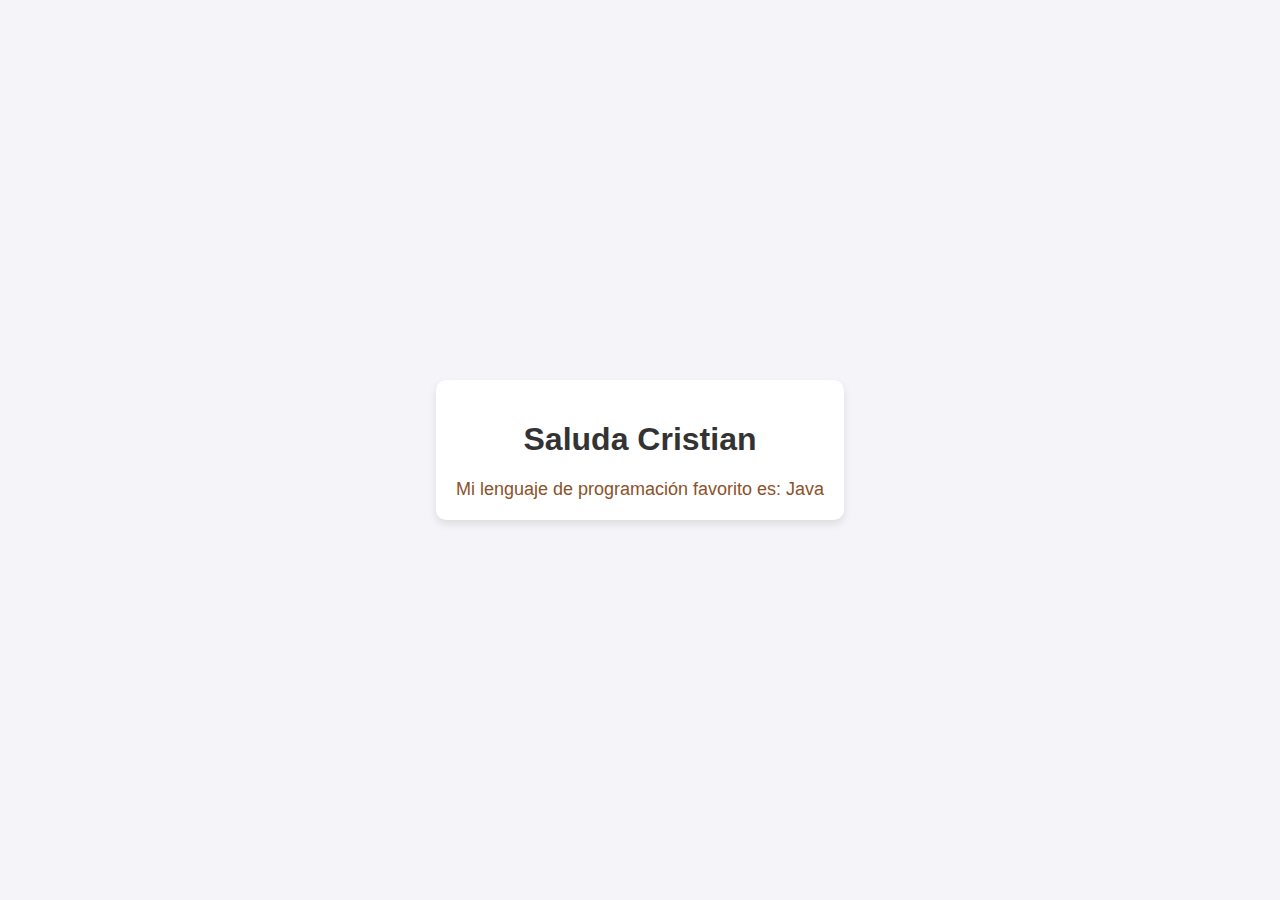
<file: index.html>
<!DOCTYPE html>
<html lang="es">
<head>
    <meta charset="UTF-8">
    <meta name="viewport" content="width=device-width, initial-scale=1.0">
    <title>Uso de Github</title>
    <link rel="stylesheet" href="style.css">
</head>
<body>
    <div id="HV240081">
        <h1>Saluda Cristian</h1>
        <p>Mi lenguaje de programación favorito es: Java</p>
      </div>
</body>
</html>
</file>
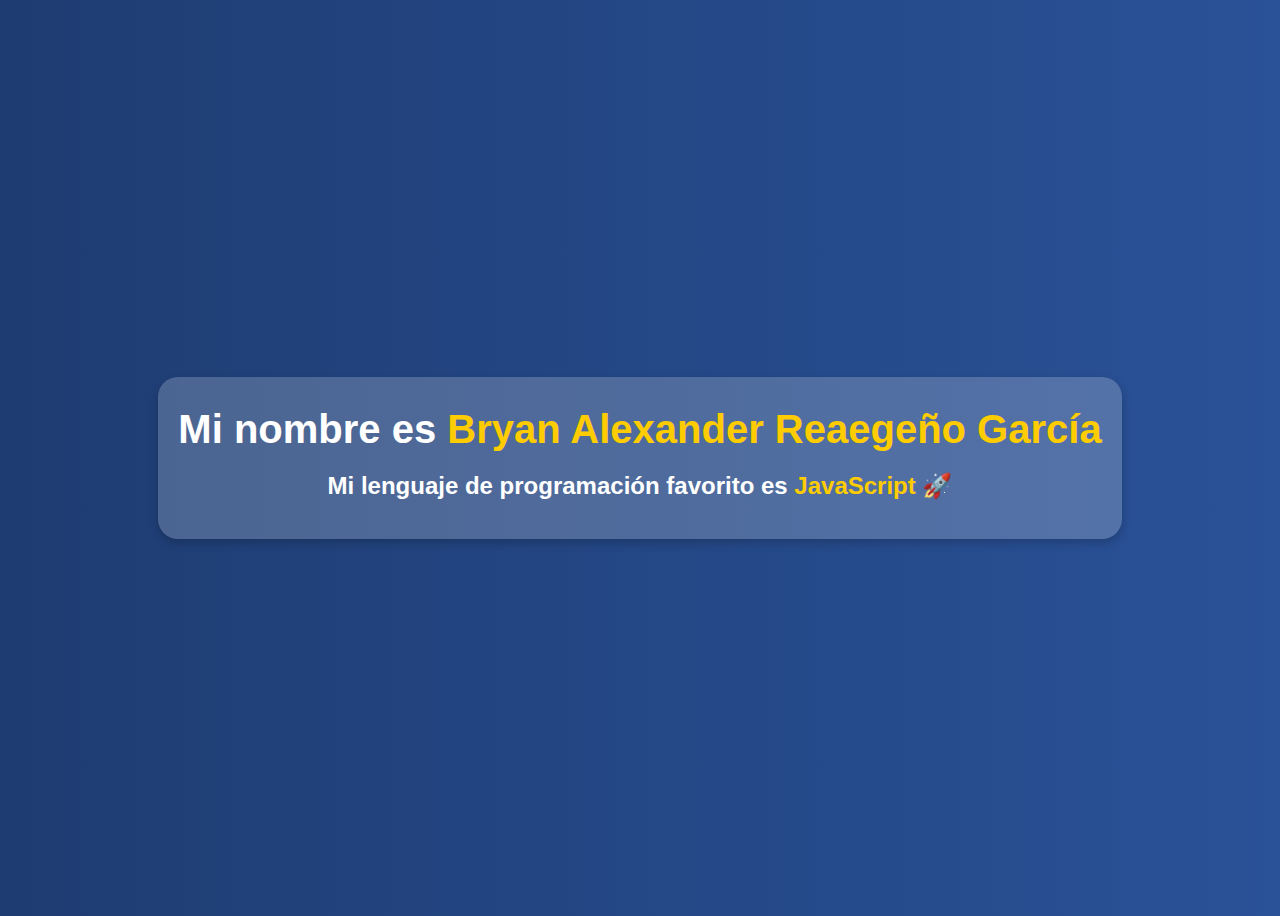
<file: Ejercicioteoria.html>
<!DOCTYPE html>
<html lang="es">
<head>
    <meta charset="UTF-8">
    <meta name="viewport" content="width=device-width, initial-scale=1.0">
    <title></title>
    <style>
        body {
            display: flex;
            justify-content: center;
            align-items: center;
            height: 100vh;
            background: linear-gradient(to right, #1e3c72, #2a5298);
            font-family: Arial, sans-serif;
            color: white;
            text-align: center;
        }
        .container {
            padding: 20px;
            background: rgba(255, 255, 255, 0.2);
            border-radius: 20px;
            box-shadow: 0 4px 10px rgba(0, 0, 0, 0.2);
        }
        h1 {
            font-size: 2.5rem;
            margin: 10px 0;
        }
        .highlight {
            color: #ffcc00;
            font-weight: bold;
        }
    </style>
</head>
<body>
    <div class="container">
        <h1>Mi nombre es <span class="highlight">Bryan Alexander Reaegeño García</span></h1>
        <h2>Mi lenguaje de programación favorito es <span class="highlight">JavaScript</span> 🚀</h2>
    </div>
</body>
</html>
</file>
<file: style.css>
body {
    font-family: Arial, sans-serif;
    background-color: #f4f4f9;
    color: #333;
    margin: 0;
    padding: 0;
    display: flex;
    justify-content: center;
    align-items: center;
    height: 100vh;
  }
  
  #HV240081 {
    background-color: #fff;
    border-radius: 10px;
    box-shadow: 0 4px 8px rgba(0, 0, 0, 0.1);
    padding: 20px;
    max-width: 400px;
    text-align: center;
  }
  
  #HV240081 p {
    font-size: 18px;
    color: #8d5129;
    margin: 0;
  }
</file>
